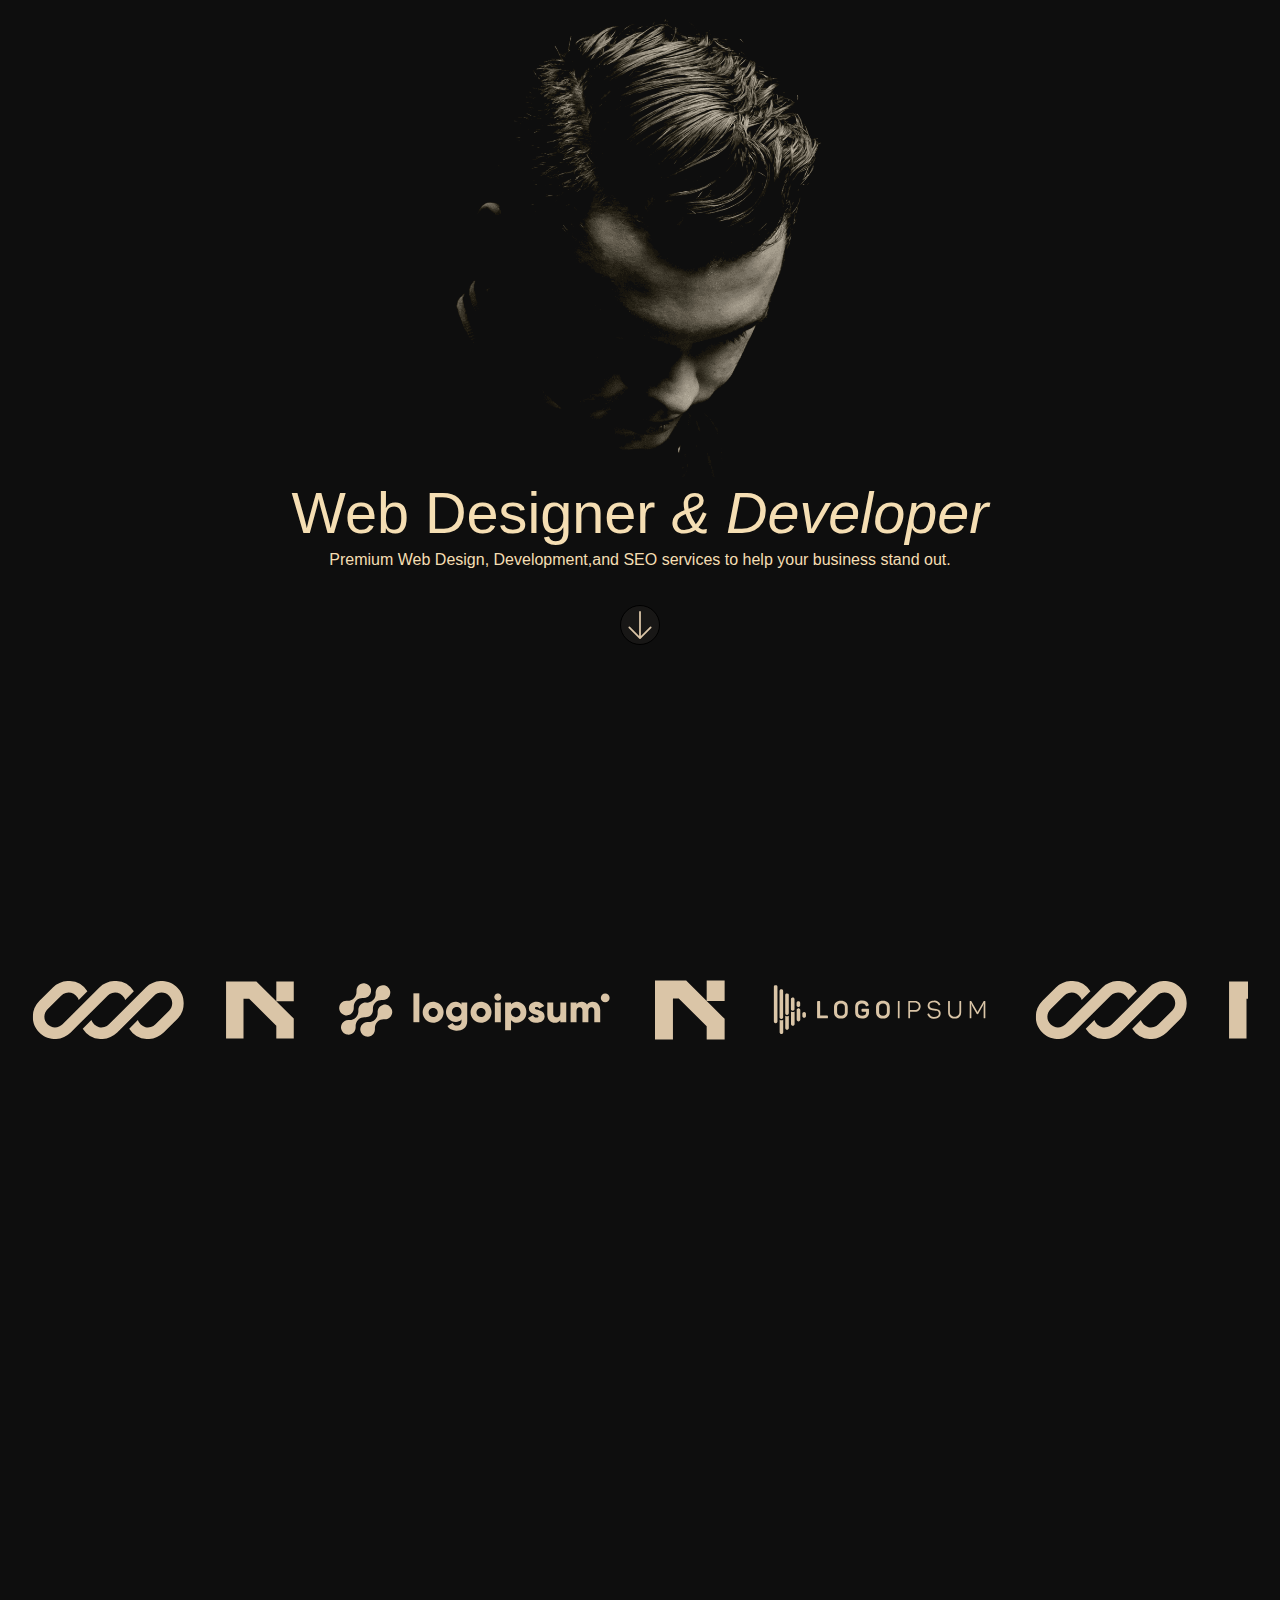
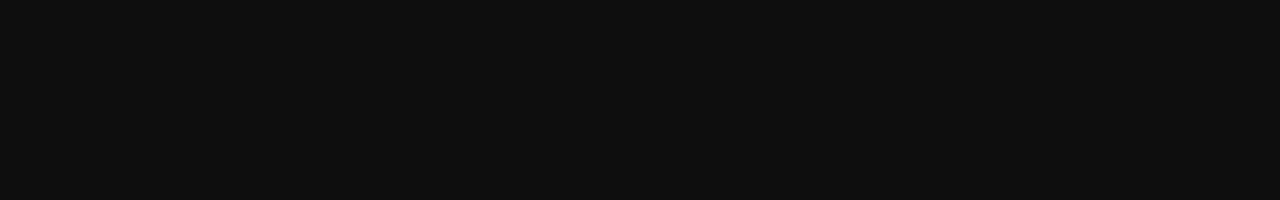
<file: index.html>
<!DOCTYPE html>
<html lang="en">
<head>
    <meta charset="UTF-8">
    <meta name="viewport" content="width=device-width, initial-scale=1.0">
    <title>Arik.Portfolio</title>
    <link rel="stylesheet" href="index.css">
</head>
<body>
    <main>
    <section class="sec-1">
        <img src="hero.png" alt="">
        <h1> Web Designer <i>& Developer</i></h1>
        <p>Premium Web Design, Development,and SEO services to help your business stand out.</p>

        <img  class="arrow"src="down-arrow.svg" >
        
    </section>


     <section class="sec-2">
    <div class="box">
       
        <img class="one" src="un-1.svg" alt="">
        <img  class="two" src="un-2.svg" alt="">
        <img  class="three"src="un-3.svg" alt="">
        <img  class="four"src="un-4.svg" alt="">
        <img  class="five"src="un4.svg" alt="">
        
 <img class="one" src="un-1.svg" alt="">
      <img class="two" src="un-2.svg" alt="">
      <img class="three" src="un-3.svg" alt="">
      <img class="four" src="un-4.svg" alt="">
      <img class="five" src="un4.svg" alt="">

    </div>
    </section>
</main>
</body>
</html>
</file>
<file: index.css>
* {
  margin: 0;
  padding: 0;
  box-sizing: border-box;
}

body,
html {
  height: 100%;
  width: 100%;
  font-family: "Syne Placeholder", Sans-serif;
}

main {
  height: 200%;
  width: 100%;
  background-color: #0E0E0E;
  padding: 0 2rem 0 2rem;
}

.sec-1 {
  height: 50%;
  width: 100%;
  background-color: #0E0E0E;
  display: flex;
  flex-direction: column;
  align-items: center;
  text-align: center;
}
.sec-1 img {
  height: 16rem;
  width: 13rem;
}
.sec-1 h1 {
  font-size: 3.6em;
  color: wheat;
  font-weight: 100;
}
.sec-1 p {
  color: wheat;
  line-height: 1.7em;
}
.sec-1 .arrow {
  border: 1px solid black;
  margin-top: 2rem;
  height: 40px;
  width: 40px;
  background-color: #181716;
  border-radius: 50%;
}

.sec-2 {
  overflow: hidden;
  background: #0E0E0E;
  margin-top: 5rem;
}
.sec-2 .box {
  display: flex;
  width: -moz-max-content;
  width: max-content;
  animation: scroll-left 9s linear infinite;
  gap: 40px;
}
.sec-2 .box img {
  height: 60px;
  width: auto;
  -o-object-fit: contain;
     object-fit: contain;
}

@keyframes scroll-left {
  0% {
    transform: translateX(0%);
  }
  100% {
    transform: translateX(-50%);
  }
}
@media (min-width: 425px) {
  .sec-1 img {
    height: 30rem;
    width: 27rem;
  }
}/*# sourceMappingURL=index.css.map */
</file>
